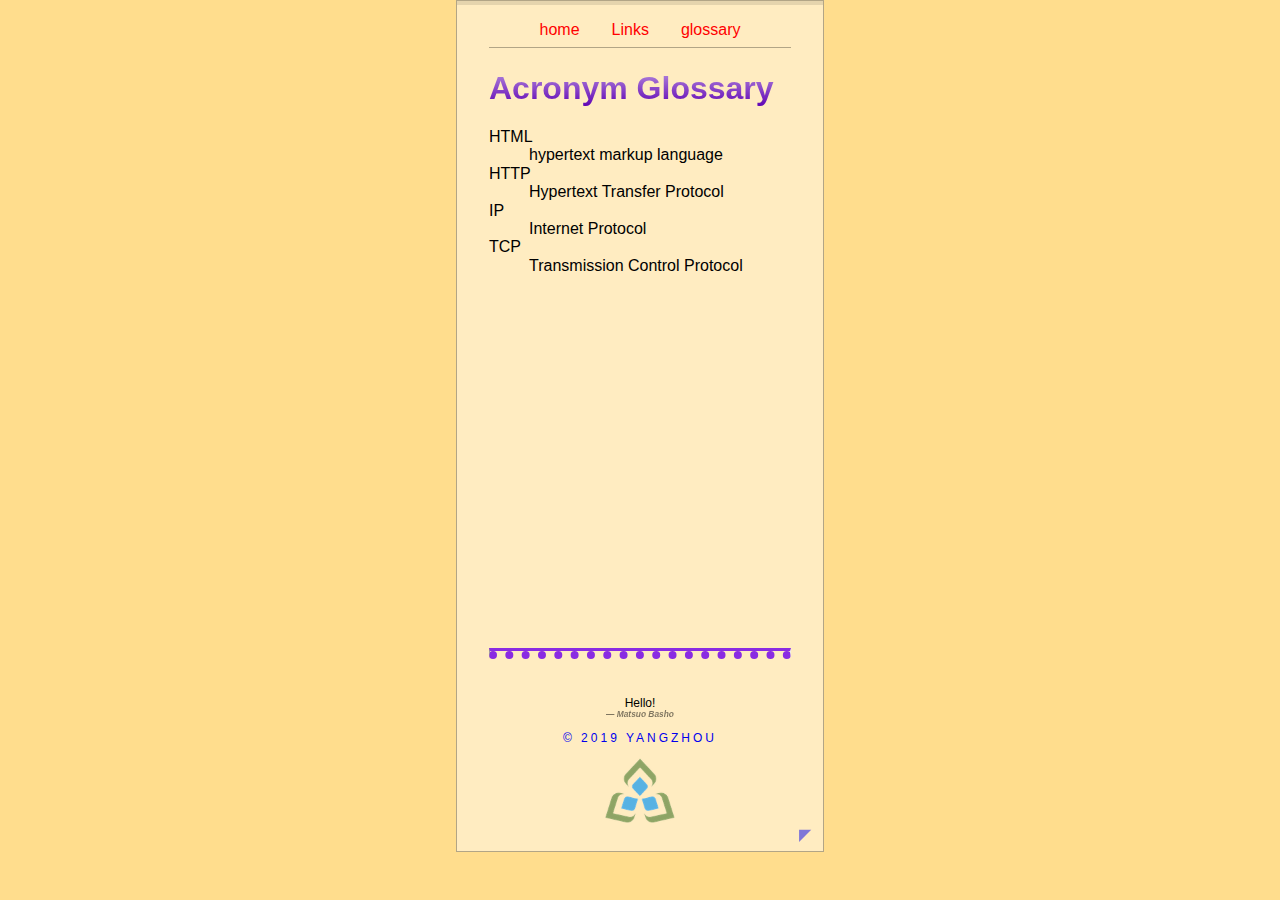
<file: glossary.html>
<!DOCTYPE html>

<html lang="en">

<head>
    <title>YangZhou</title>
    <meta charset="utf-8">
    <meta name="viewport" content="width=device-width; initial-scale=1">
    <link rel="stylesheet" href="styles/normalize.css" type="text/css">
    <link rel="stylesheet" href="styles/main.css" type="text/css">
    <link rel="icon" type="image/x-icon" href="favicon.ico" />
    <!-- missing google fonts link! -->
</head>

<body>
    <div class="width-wrap">
        <header id="top">
            <nav>
                <div class="burger"></div>
                <ul>
                    <li><a href="index.html">home</a> </li>
                    <li><a href="links.html">Links</a></li>
                    <li><a href="glossary.html">glossary</a></li>
                </ul>
            </nav>
        </header>
        <main class="container">
            <section class="glossary">
            <h1>Acronym Glossary</h1>
            <dl>
                <dt>HTML</dt>
                <dd>hypertext markup language</dd>
                <dt>HTTP</dt>
                <dd>Hypertext Transfer Protocol</dd>
                <dt>IP</dt>
                <dd>Internet Protocol</dd>
                <dt>TCP</dt>
                <dd>Transmission Control Protocol</dd>
            </dl>
            </section>
        </main>
        <footer>
            <hr>
            <blockquote cite="https://examples.yourdictionary.com/examples-of-haiku-poems.html"><br /> Hello!
                <br>
                <span class="byline"><em><b>&mdash; Matsuo Basho</b></em></span>
            </blockquote>
            <p id="page-copyright"><a href="mailto:yang@email.com?subject=Message%20from%20SD120%20Website"> © 2019 YangZhou</a></p>
            <img src="images/sc-logo.png" srcset="images/sc-logo@1.5x.png 105w, images/sc-logo@2x.png 140w,images/sc-logo@3x.png 210w,images/sc-logo@4x.png 280w" sizes="70px" alt="Sault College Logo">
        </footer>
        <div class="back-to-top">
            <a href="#top">◤</a>
        </div>
    </div>
</body>

</html>
</file>
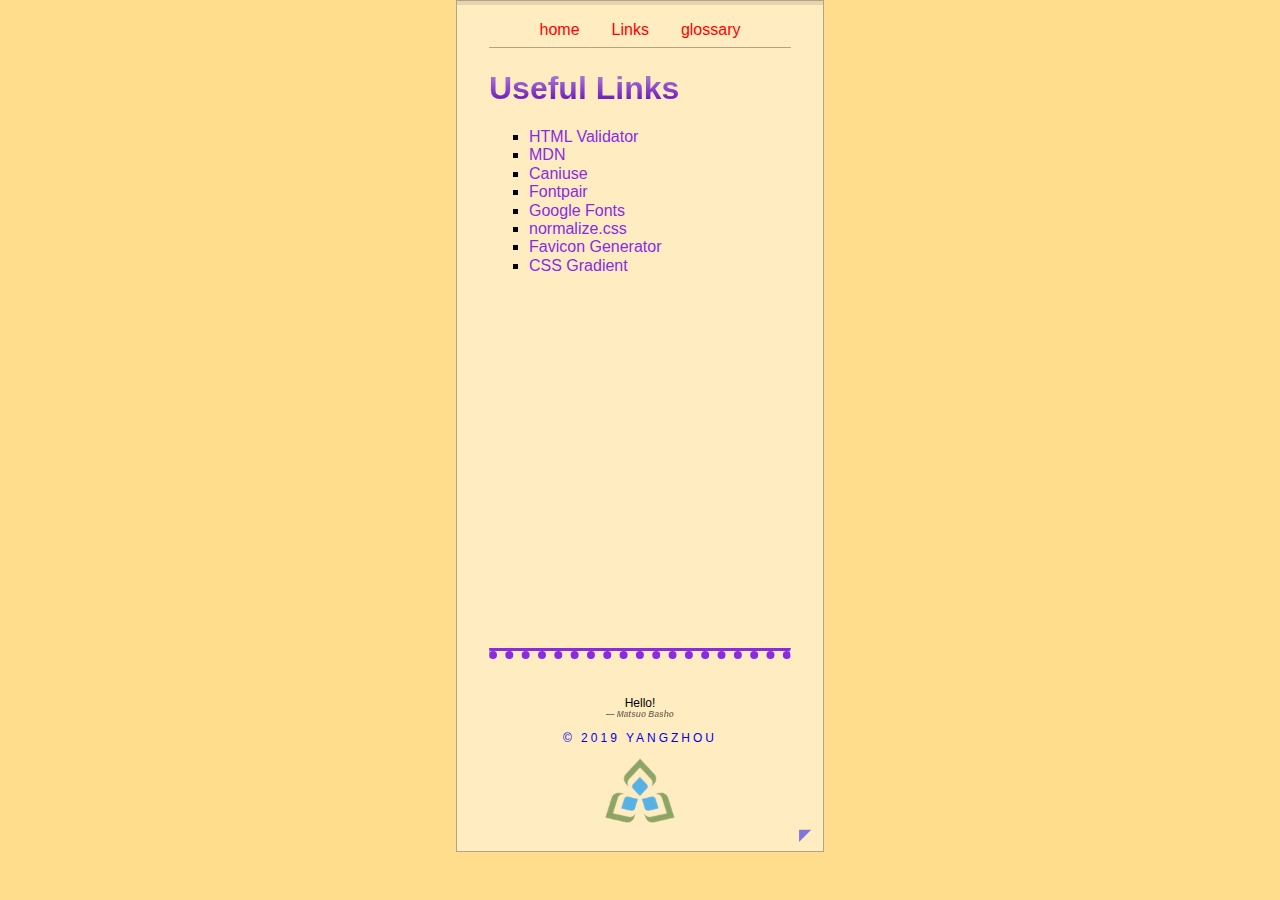
<file: links.html>
<!DOCTYPE html>
<html lang="en">

<head>
    <title>YangZhou</title>
    <meta charset="utf-8">
    <meta name="viewport" content="width=device-width; initial-scale=1">
    <link rel="stylesheet" href="styles/normalize.css" type="text/css">
    <link rel="stylesheet" href="styles/main.css" type="text/css">
    <link rel="icon" type="image/x-icon" href="favicon.ico" />
    <!-- missing google fonts link! -->
</head>

<body>
    <div class="width-wrap">
        <header id="top">
            <nav>
                <div class="burger"></div>
                <ul>
                    <li><a href="index.html">home</a></li>
                    <li><a href="links.html">Links</a></li>
                    <li><a href="glossary.html">glossary</a></li>
                </ul>
            </nav>
        </header>
        <main>
            <section id="useful-links">
                <h1>Useful Links</h1>
                <ul>
                    <li>
                        <a href="https://validator.w3.org/" target="_blank">HTML Validator</a>
                    </li>
                    <li>
                        <a href="https://mdn.dev" target="_blank">MDN</a>
                    </li>
                    <li>
                        <a href="https://caniuse.com" target="_blank">Caniuse</a>
                    </li>
                    <li>
                        <a href="https://fontpair.co" target="_blank">Fontpair</a>
                    </li>
                    <li>
                        <a href="https://fonts.google.com" target="_blank">Google Fonts</a>
                    </li>
                    <li>
                        <a href="https://necolas.github.io/normalize.css/8.0.1/normalize.css" target="_blank">normalize.css</a>
                    </li>
                    <li>
                        <a href="https://realfavicongenerator.net/" target="_blank">Favicon Generator</a>
                    </li>
                    <li>
                        <a href="https://cssgradient.io/">CSS Gradient</a>
                    </li>
                </ul>
            </section>
        </main>
        <footer>
            <hr>
            <blockquote cite="https://examples.yourdictionary.com/examples-of-haiku-poems.html"><br /> Hello!
                <br>
                <span class="byline"><em><b>&mdash; Matsuo Basho</b></em></span>
            </blockquote>
            <p id="page-copyright"><a href="mailto:yang@email.com?subject=Message%20from%20SD120%20Website"> © 2019 YangZhou</a></p>
            <img src="images/sc-logo.png" srcset="images/sc-logo@1.5x.png 105w, images/sc-logo@2x.png 140w,images/sc-logo@3x.png 210w,images/sc-logo@4x.png 280w" sizes="70px" alt="Sault College Logo">
        </footer>
        <div class="back-to-top">
            <a href="#top">◤</a>
        </div>
    </div>
</body>

</html>
</file>
<file: styles/main.css>
@CHARSET "UTF-8";

* { box-sizing: border-box; }

img {
    max-width: 100%;
    height: auto;
}

body {
    background: #ffdd8d;
    font-family: 'Open Sans', sans-serif;

    min-height: 100vh;
    display: flex;
}

h1,
h2 {
    background-image: url('../images/gradient.png');
    background-repeat: repeat-x;
    font-family: 'Proza Libre', sans-serif;
}

header>nav>ul>li>a {
    color: red;
}

header nav ul {
    list-style: none;
}

.byline {
    display: block;
    opacity: 0.5;
    font-size: 70%;
}

#useful-links>ul>li>a,
footer hr {
    color: blueviolet;
}

a {
    text-decoration: none;
}

ul,
ol {
    /* width: fit-content; */
    margin: 0 auto;
}

ul {
    list-style-type: square;
}

#page-copyright {
    letter-spacing: 3px;
    text-transform: uppercase;
}

.bio p {
    text-indent: 3em;
}

footer {
    text-align: center;
    font-size: 12px;
    margin-bottom: 2em;
    margin-top: auto;
}

header>nav>ul {
    margin: 0;
    padding: 0;
}


/*mian*/

main {
    margin-bottom: 6%;

    display: grid;
    grid-template-columns: 1fr 1fr;
    column-gap: 2em;
}

main>.bio{
    margin-bottom: 20px;
    grid-column: span 2;
}

#useful-links,
.glossary {
    grid-column: span 2;
}

.mugshot {
    position: relative;
}

main>.bio>.group>.mugshot {
    float: right;
    width: 200px;
    height: 120px;
    text-align: center;
    box-shadow: 2px 2px 3px rgba(0, 0, 0, 0.5);
}

main>.bio>.group>.mugshot>a>img {
    width: 100%;
    height: 100%;
}

.gallery {
    grid-column: span 2;
    width: 100%;
}
.gallery-thumbnails {
    display: grid;
    width: 100%;
    grid-template-columns: 25% 25% 25% 25%;
}
.gallery-thumbnails img {
    width: 100%;
    display: block;
}
.row-span-2 { 
    grid-row: span 2;
}
.col-span-2 {
    grid-column: span 2;
}

.width-wrap {
    margin: 0 auto;
    max-width: 1024px;
    padding: 0 2em;
    margin-bottom: 3em;
    border: 1px solid rgba(0, 0, 0, 0.3);
    background: #ffecc1;

    display: flex;
    flex-direction: column;
}

figure {
    position: relative;
    box-shadow: 2px 2px 3px rgba(0, 0, 0, 0.5);
    text-align: center;
    float: right;
}

figure img {
    width: 80%;
}

footer hr {
    width: 50%;
    min-width: 300px;
    margin-top: 3em;
    margin-bottom: 2em;
    border-top: 3px solid;
    border-bottom: 8px dotted;
}

h1,
h2 {
    background: linear-gradient(to bottom, rgb(182, 141, 221), rgb(94, 1, 180));
    background-clip: text;
    -webkit-background-clip: text;
    color: transparent;
}

.paperclip {
    width: 50px;
    height: 50px;
    background: url(../images/paperclip.png) no-repeat;
    background-size: contain;
    position: absolute;
    top: -10px;
    right: -7px;
}

header {
    /* width: calc(100% + 4em); */
    /* float: right; */
    border: 4px rgba(0, 0, 0, 0.1);
    border-top-style: solid;
    margin-right: -2em;
    margin-left: -2em;
}

header li {
    /* display: initial; */
}

header nav {
    /* float: right; */
    /* width: auto; */
    /* display: inline-block; */
    margin: -4px 2em 0;
    padding: 0 2em;
    border: 1px rgba(0, 0, 0, 0.3);
    border-bottom-style: solid;
}

header nav ul {
    display: flex;
    justify-content: center;
}

header nav li a {
    display: block;
    padding: 1em 0 0.5em;
    margin: 0 1em;
    border-top-style: solid;
    border-top-width: 4px;
    border-color:transparent;
}

header nav li a:hover {
    margin-top: 0px;
    border-top-color: fuchsia;
}

.back-to-top {
    opacity: 0.5;
    text-align: right;
    margin-right: -0.5em;
}

.back-to-top a {
    position: fixed;
    bottom: 3.5em;
}

.back-to-top:hover {
    opacity: 1;
}

header nav .burger {
    display: none;
}

@media only screen and (max-width: 768px) {
    footer hr,
    .paperclip {
        display: none;
    }
    main>.bio>.group>.mugshot {
        float: none;
        table-layout: unset;
        margin-left: 0;
        margin-right: 0;
        letter-spacing: normal;
    }
    main {
        display: block;
    }
    header nav ul {
        margin-top: 1em;
        margin-bottom: 1em;
        text-align: center;
        flex-direction: column;
    }
    header nav ul li a {
        border: none;
    }
    header nav ul li a:hover {
        text-decoration: underline;
        border: none;
    }
    header nav .burger,
    header nav .burger::before,
    header nav .burger::after {
        display: block;
        width: 40px;
        margin: 0 auto;
        border-width: 5px;
        border-top-style: solid;
        border-color: lightcoral;
        cursor: pointer;
    }
    header nav .burger::before,
    header nav .burger::after {
        content: "";
        position: absolute;
    }
    header nav .burger::before {
        top: 5px;
    }
    header nav .burger::after {
        top: 15px;
    }
    header nav .burger {
        margin: 1em auto;
        height: 25px;
        position: relative;
    }

    .row-span-2.col-span-2 {
        grid-row: span 1;
        grid-column: span 1;
    }
}
</file>
